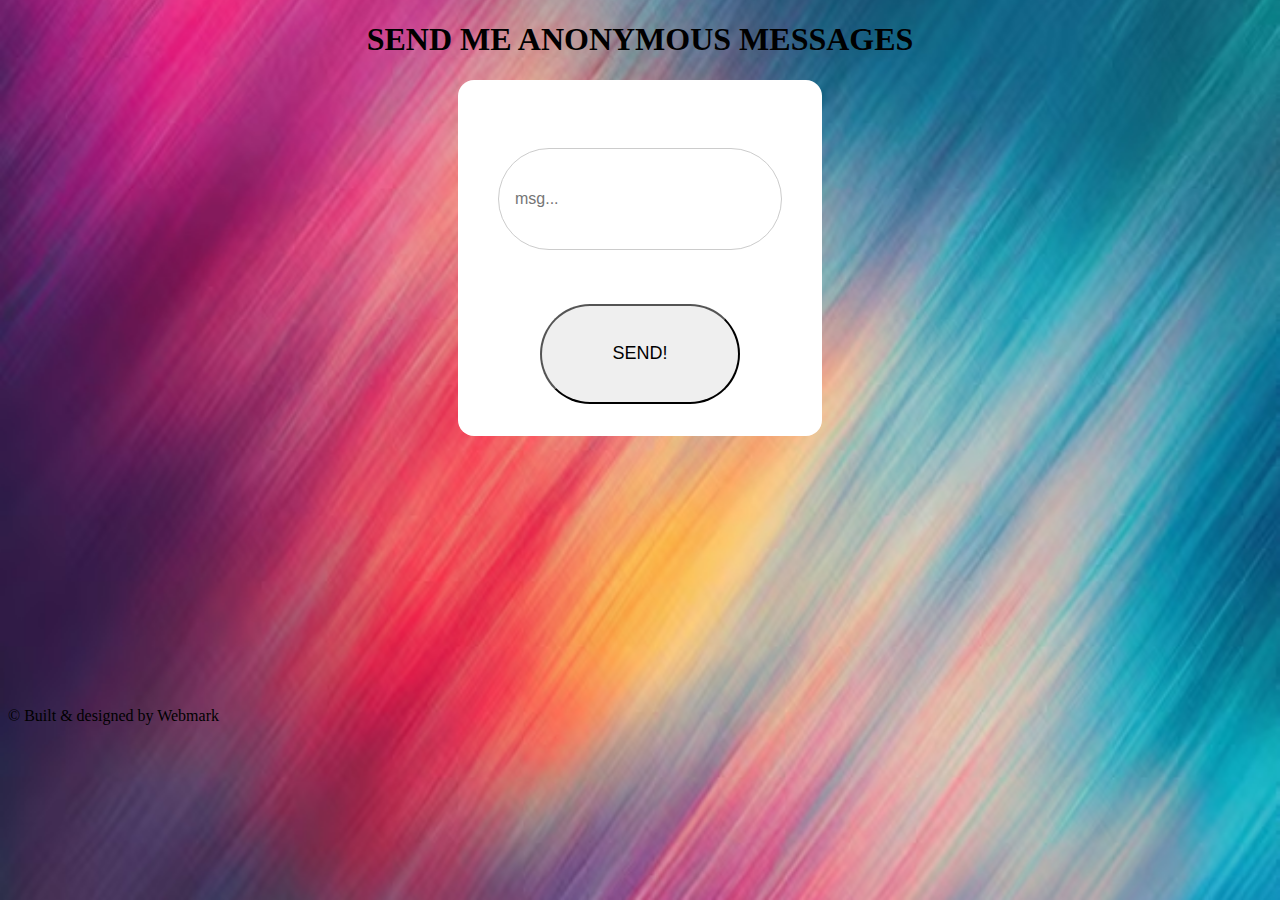
<file: index.html>
<!DOCTYPE html>
<html lang="en">
<head>
    <meta charset="UTF-8">
    <meta name="viewport" content="width=device-width, initial-scale=1.0">
    <title>ANONYMOUS MESSAGES</title>
    <link rel="stylesheet" href="style.css">
</head>
<body>
    <div align="center">
         <font color="BLACK">
        <h1>SEND ME ANONYMOUS MESSAGES</h1>
    </font>
    <div class="box">
        <form action="https://formspree.io/f/mrbnvyze" method="post"><br><br>
            <input class="messagebar" type="text" name="name" placeholder="msg..." required><br><br>
            <br><button type="submit">SEND!</button>
        </form>
    </div>
    </div>
    <div class="footer">
<footer><p>© Built & designed by Webmark</p></footer>
    </div>
    
</body>
</html>
</file>
<file: style.css>
body{
    background-image: url("colorful-background-with-multicolored-hair-dye_125964-1622.avif") ;
    justify-content: center;
    background-size: cover;
    background-position: center;

}
.box{
    width: 100%;
    max-width: 300px;
    padding: 2rem;
    box-shadow: 0 20px 40px #22d3ee(255, 255, 255, 0.2);
    border-radius: 16px;
    background-color: #fff;
    animation: fadein 0.8s ease;
}
@keyframes fadein{
    from{
        opacity: 0;
        transform: translateY(20px);
    }
    TO{
        opacity: 1;
        transform: translateY(0);
    }
}
.messagebar{
    width: 250px;
    height: 100px;
    padding: 0 16px;
    border-radius: 999px;
    border: 1px solid #ccc;
    display: flex;
    align-items: center;
    font-size: 16px;
}
.messagebar:focus{
    box-shadow: 0 0 8px #22d3ee;
    outline: none;
}
button{
    height: 100px;
    width: 200px;
    border-radius: 999px;
    background:Linear linear-gradient(135deg,#667eea,#764ba2) ;
    cursor: pointer;
    font-size: 18px;
}
button:active{
    background-color: #22d3ee;
}
button:hover{
    transform: translateY(-2px);
    box-shadow: 0 10PX 20px rgba(0,0,0,0.2) ;
}
.footer{
    padding-top: 255px;;
}
</file>
